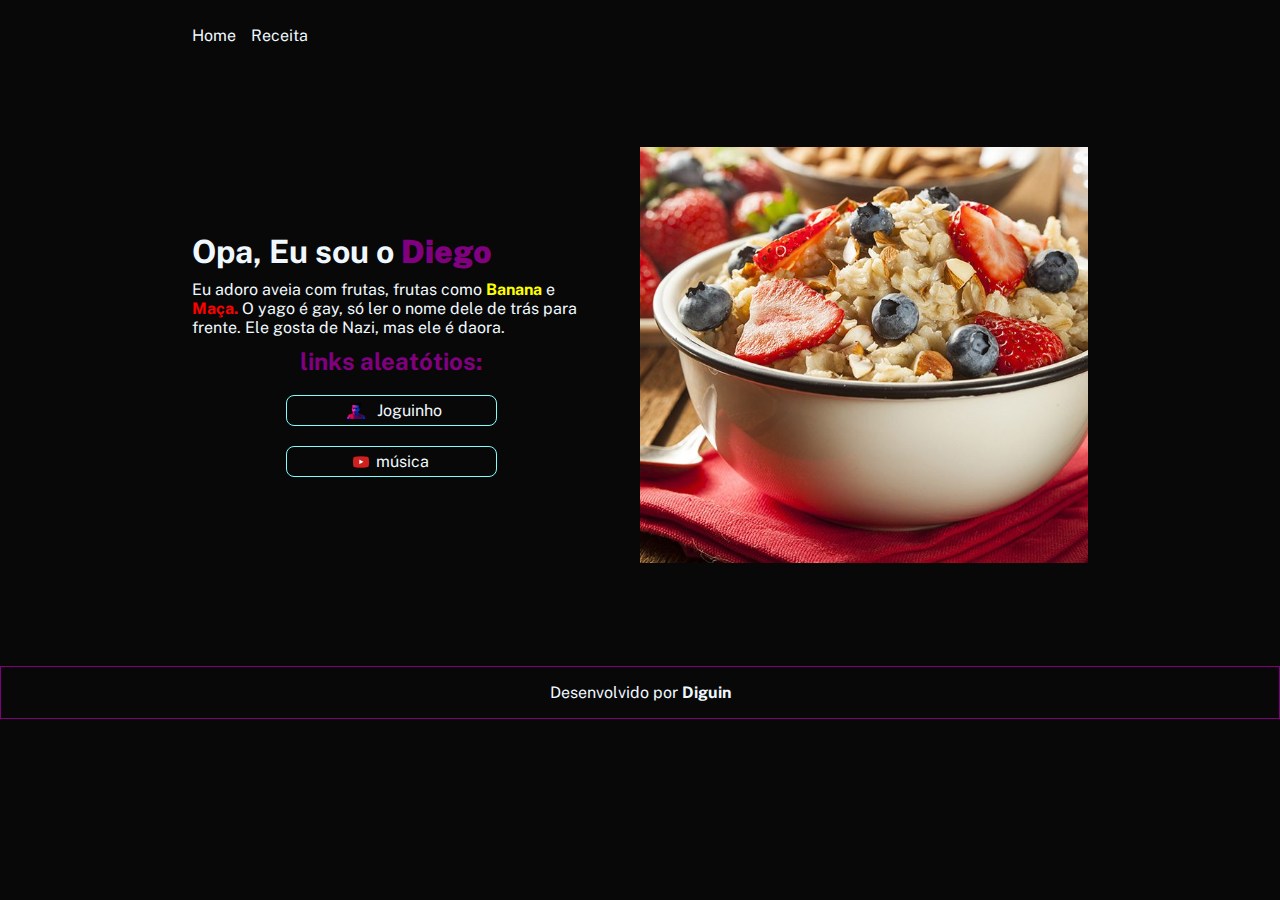
<file: index.html>
<!DOCTYPE html>
<html lang="pt-br">
<head>
    <meta charset="UTF-8">
    <meta name="viewport" content="width=device-width, initial-scale=1.0">
    <link rel="stylesheet" type="text/css" href="./style/style.css" media="screen"/>
    <title>Home</title>
</head>
<body>
    <header class="header">
      <nav class="header__menu">
         <a class="header__menu__links" href="index.html">Home</a>
         <a class="header__menu__links" href="about.html">Receita</a>

      </nav>

    </header>
    <main class="style_1">
      <section class="secao_1">
         <h1 class="text_1">Opa, Eu sou o <strong>Diego</strong></h1>
         <p>Eu adoro aveia com frutas, frutas como <strong class="strong_2">Banana</strong> e <strong class="strong_3">Maça.</strong>
            O yago é gay, só ler o nome dele de trás para frente. Ele gosta de Nazi, mas ele é daora.</p>
         <div class="links_1">
            <h2 class="text_links">links aleatótios:</h2>
            <a class="links_bom" href="https://agar.io/?#ffa" target="_blank"> <img class="miles" src="./assets/Miles-Morales-removebg-preview.png"  alt="miles"> Joguinho </a> 
            <a class="links_bom" href="https://www.youtube.com/watch?v=zzd4ydafGR0&list=RDiFv6BXjnKRU&index=3" target="_blank"> 
               <img class="logo_youtube" src="./assets/download-removebg-preview (1).png" 
               alt="youtube logo"> música </a>
            
         </div>
      </section>
        <img class="imag_1" src="./assets/aveia.jpg" alt="aveia com frutas">
    </main>

    <footer class="footer">
      <p class="text_2">Desenvolvido por <strong class="strong_4">Diguin</strong></p>

    </footer>    
</body>
</html>
</file>
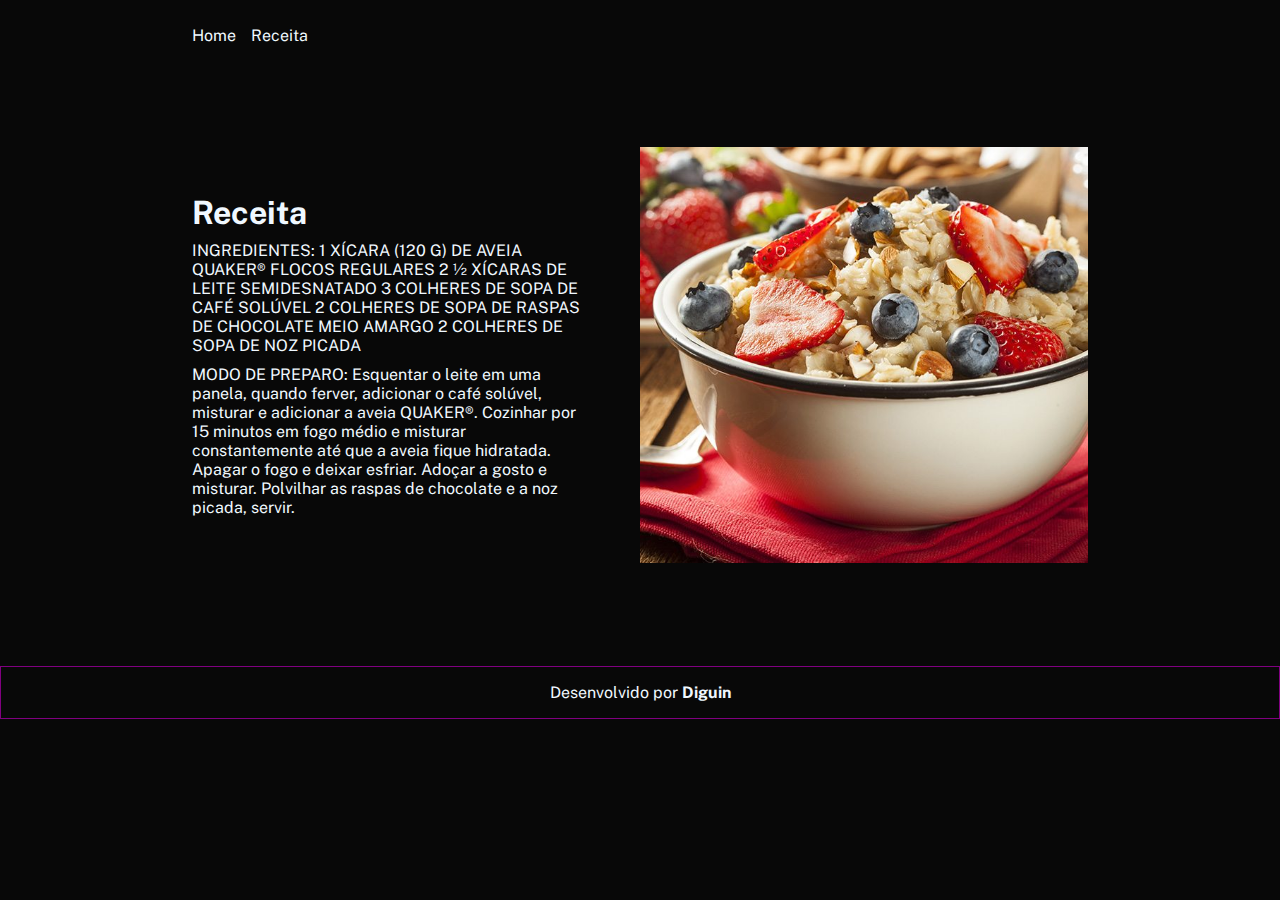
<file: about.html>
<!DOCTYPE html>
<html lang="pt-bt">
<head>
    <meta charset="UTF-8">
    <meta name="viewport" content="width=device-width, initial-scale=1.0">
    <link rel="stylesheet" href="./style/style.css">
    <title>Receita</title>
</head>
<body>
    <header class="header">
        <nav class="header__menu">
            <a class="header__menu__links" href="index.html">Home</a>
            <a class="header__menu__links" href="about.html">Receita</a>
         </nav>

    </header> 
    
    <main class="style_1">
        <section class="secao_1">
            <h1 class="text_1">Receita</h1>
            <p>INGREDIENTES:
                 1 XÍCARA (120 G) DE AVEIA QUAKER® FLOCOS REGULARES
                2 ½ XÍCARAS DE LEITE SEMIDESNATADO
                3 COLHERES DE SOPA DE CAFÉ SOLÚVEL
                2 COLHERES DE SOPA DE RASPAS DE CHOCOLATE MEIO AMARGO
                2 COLHERES DE SOPA DE NOZ PICADA</p>

            <p>MODO DE PREPARO:
                 
                Esquentar o leite em uma panela, quando ferver, adicionar o café solúvel, misturar e adicionar a aveia QUAKER®. Cozinhar por 15 minutos em fogo médio e misturar constantemente até que a aveia fique hidratada. Apagar o fogo e deixar esfriar. Adoçar a gosto e misturar.
                Polvilhar as raspas de chocolate e a noz picada, servir.    
              

            </p>

        </section>
        <img class="imag_1" src="./assets/aveia.jpg" alt="aveia">

    </main>


    <footer class="footer">
        <p class="text_2">Desenvolvido por <strong class="strong_4">Diguin</strong></p>

    </footer>

</body>
</html>
</file>
<file: style/style.css>
@import url('https://fonts.googleapis.com/css2?family=Public+Sans:wght@500;800&display=swap');

* {
    padding: 0%;
    margin: 0%;
}

:root {
    --cor-primaria: #f0f8ff; 
    --cor-secundaria: #080808;
    --cor-terciaria: #272727;
    --cor-quartenaria: #800080;
    --cor-quintenaria: #ffff00;
    --cor-sextenario: #ff0000;
    --cor-septenario: #80ffff; 

    --font-primaria: 'Public Sans', sans-serif;
}

body {
    color: var(--cor-primaria);
    background-color: var(--cor-secundaria);
    box-sizing: border-box;
}

.header {
    padding: 2% 0% 0% 15%;
    
}

.header__menu {
    display: flex;
    gap: 15px;
    
}

.header__menu__links {
    color: var(--cor-primaria);
    text-decoration: none;
    font-family: var(--font-primaria);
    font-size: 1,25rem;

}

.header__menu__links:hover {
    background-color: var(--cor-terciaria);
    padding: 1px;
    border-radius: 4px;
}

strong {
    color: var(--cor-quartenaria);
}

.strong_2 {
    color: var(--cor-quintenaria);
}

.strong_3 {
    color: var(--cor-sextenario);
}

.secao_1{

    display: flex;
    flex-direction: column;
    gap: 10px;
    font-family: var(--font-primaria)
    
}

.style_1 {

    display: flex;
    justify-content: space-between;
    align-items: center;
    padding: 8% 15%;
    gap: 50px;
}

.links_1 {

    display: flex;
    flex-direction: column;
    justify-content: flex-start;
    gap: 20px;
    align-items: center;

    
}
    
.text_links {
    color: var(--cor-quartenaria);
}

.links_bom {
    display: flex;
    justify-content: center;
    gap: 7px;
    border: 1px solid var(--cor-septenario);
    color: var(--cor-primaria);
    width: 50%;
    align-items: center;
    border-radius: 8px;
    padding: 5px;
    text-decoration: none;
}

.links_bom:hover {
      background-color: var(--cor-terciaria);
      padding: 2%;
}
    
    


.imag_1 {

    width: 50%;
}

.logo_youtube {
    width: 1,25rem;
    height: 1rem;
    
}

.miles {
    width: 1,87rem;
    height: 1rem;
}

.footer {
    color: var(--cor-primaria);
    border: 1px solid var(--cor-quartenaria);
    border-radius: 0,31rem;
    padding: 1rem;
    display: flex;
    justify-content: center;

}

.strong_4 {
    color: var(--cor-primaria);
}



.text_2 {
    font-family: var(--font-primaria)
}

@media (max-width: 508px) {

    .header {
        padding: 10%;
    }

    .header__menu {
        justify-content: center;
    }

    .style_1 {
        flex-direction: column-reverse;
        padding: 5%;
    }
}
</file>
